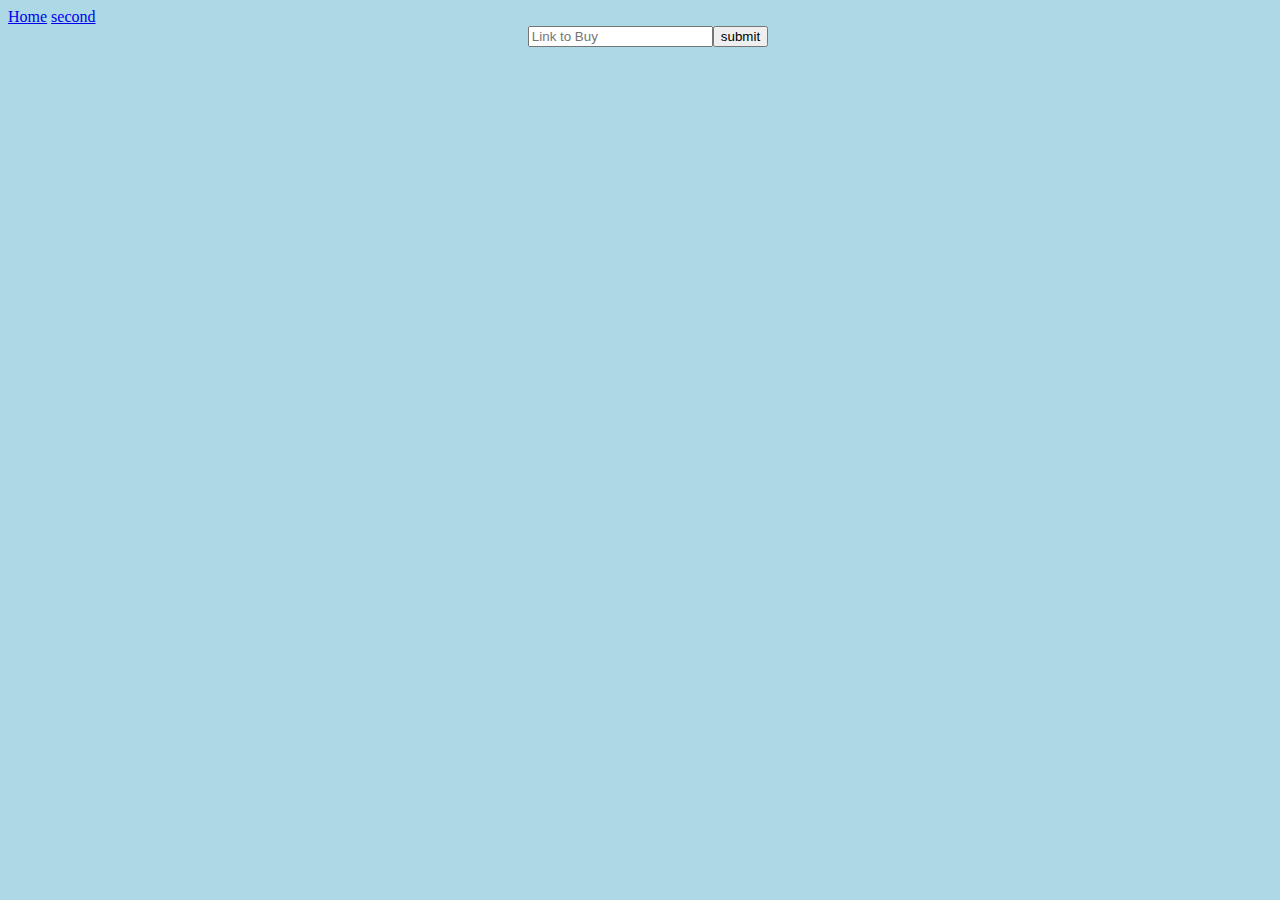
<file: index.html>
<!DOCTYPE html>
<html lang="en">
  <head>
    <meta charset="UTF-8" />
    <meta name="viewport" content="width=device-width, initial-scale=1.0" />
    <meta http-equiv="X-UA-Compatible" content="ie=edge" />
    <title>HTML + CSS</title>
    
    <link href="https://cdn.jsdelivr.net/npm/bootstrap@5.3.2/dist/css/bootstrap.min.css" rel="stylesheet" integrity="sha384-T3c6CoIi6uLrA9TneNEoa7RxnatzjcDSCmG1MXxSR1GAsXEV/Dwwykc2MPK8M2HN" crossorigin="anonymous">
    <link rel="stylesheet" href="style.css" />
  </head>
  <body>

    <!-- <h1>El M&M's Monitors</h1>
    <div id="carouselExampleCaptions" class="carousel slide">
      <div class="carousel-indicators">
        <button type="button" data-bs-target="#carouselExampleCaptions" data-bs-slide-to="0" class="" aria-label="Slide 1"></button>
        <button type="button" data-bs-target="#carouselExampleCaptions" data-bs-slide-to="1" aria-label="Slide 2" class=""></button>
        <button type="button" data-bs-target="#carouselExampleCaptions" data-bs-slide-to="2" aria-label="Slide 3" class="active" aria-current="true"></button>
      </div>
      <div class="carousel-inner">
        <div class="carousel-item">
          <svg class="bd-placeholder-img bd-placeholder-img-lg d-block w-100" width="800" height="400" xmlns="http://www.w3.org/2000/svg" role="img" aria-label="Placeholder: First slide" preserveAspectRatio="xMidYMid slice" focusable="false"><title>Placeholder</title><rect width="100%" height="100%" fill="#777"></rect><text x="50%" y="50%" fill="#555" dy=".3em">First slide</text></svg>
          <div class="carousel-caption d-none d-md-block">
            <h5>First slide label</h5>
            <p>Some representative placeholder content for the first slide.</p>
          </div>
        </div>
        <div class="carousel-item">
          <svg class="bd-placeholder-img bd-placeholder-img-lg d-block w-100" width="800" height="400" xmlns="http://www.w3.org/2000/svg" role="img" aria-label="Placeholder: Second slide" preserveAspectRatio="xMidYMid slice" focusable="false"><title>Placeholder</title><rect width="100%" height="100%" fill="#666"></rect><text x="50%" y="50%" fill="#444" dy=".3em">Second slide</text></svg>
          <div class="carousel-caption d-none d-md-block">
            <h5>Second slide label</h5>
            <p>Some representative placeholder content for the second slide.</p>
          </div>
        </div>
        <div class="carousel-item active">
          <svg class="bd-placeholder-img bd-placeholder-img-lg d-block w-100" width="800" height="400" xmlns="http://www.w3.org/2000/svg" role="img" aria-label="Placeholder: Third slide" preserveAspectRatio="xMidYMid slice" focusable="false"><title>Placeholder</title><rect width="100%" height="100%" fill="#555"></rect><text x="50%" y="50%" fill="#333" dy=".3em">Third slide</text></svg>
          <div class="carousel-caption d-none d-md-block">
            <h5>Third slide label</h5>
            <p>Some representative placeholder content for the third slide.</p>
          </div>
        </div>
      </div>
      <button class="carousel-control-prev" type="button" data-bs-target="#carouselExampleCaptions" data-bs-slide="prev">
        <span class="carousel-control-prev-icon" aria-hidden="true"></span>
        <span class="visually-hidden">Previous</span>
      </button>
      <button class="carousel-control-next" type="button" data-bs-target="#carouselExampleCaptions" data-bs-slide="next">
        <span class="carousel-control-next-icon" aria-hidden="true"></span>
        <span class="visually-hidden">Next</span>
      </button>
    </div> -->





   
 
      <!-- <input type="text" class="imgInput" value="" placeholder="Image URL" />
      <input type="text" class="brandInput" value="" placeholder="Brand" />
    
    
      <input type="text" class="nameInput" value="" placeholder="Name" /> -->
      <a href="index.html">Home</a>
      <a href="second.html">second</a>
      <div class= "main">
      <input type="text" class="linkInput" value="" placeholder="Link to Buy" />
   
    
    <button class = "only">submit</button>
    </div>
    <script src = "script.js"></script>
  </body>
  <script src="https://cdn.jsdelivr.net/npm/bootstrap@5.3.2/dist/js/bootstrap.bundle.min.js" integrity="sha384-C6RzsynM9kWDrMNeT87bh95OGNyZPhcTNXj1NW7RuBCsyN/o0jlpcV8Qyq46cDfL" crossorigin="anonymous"></script>

</html>
</file>
<file: style.css>
.main{
display: flex;
justify-content: center;
margin-left: auto;
margin-right: auto;

}

body {
    height: 100%;
    width: 100%;
    background: #ADD8E6;
    color: white;
  }
</file>
